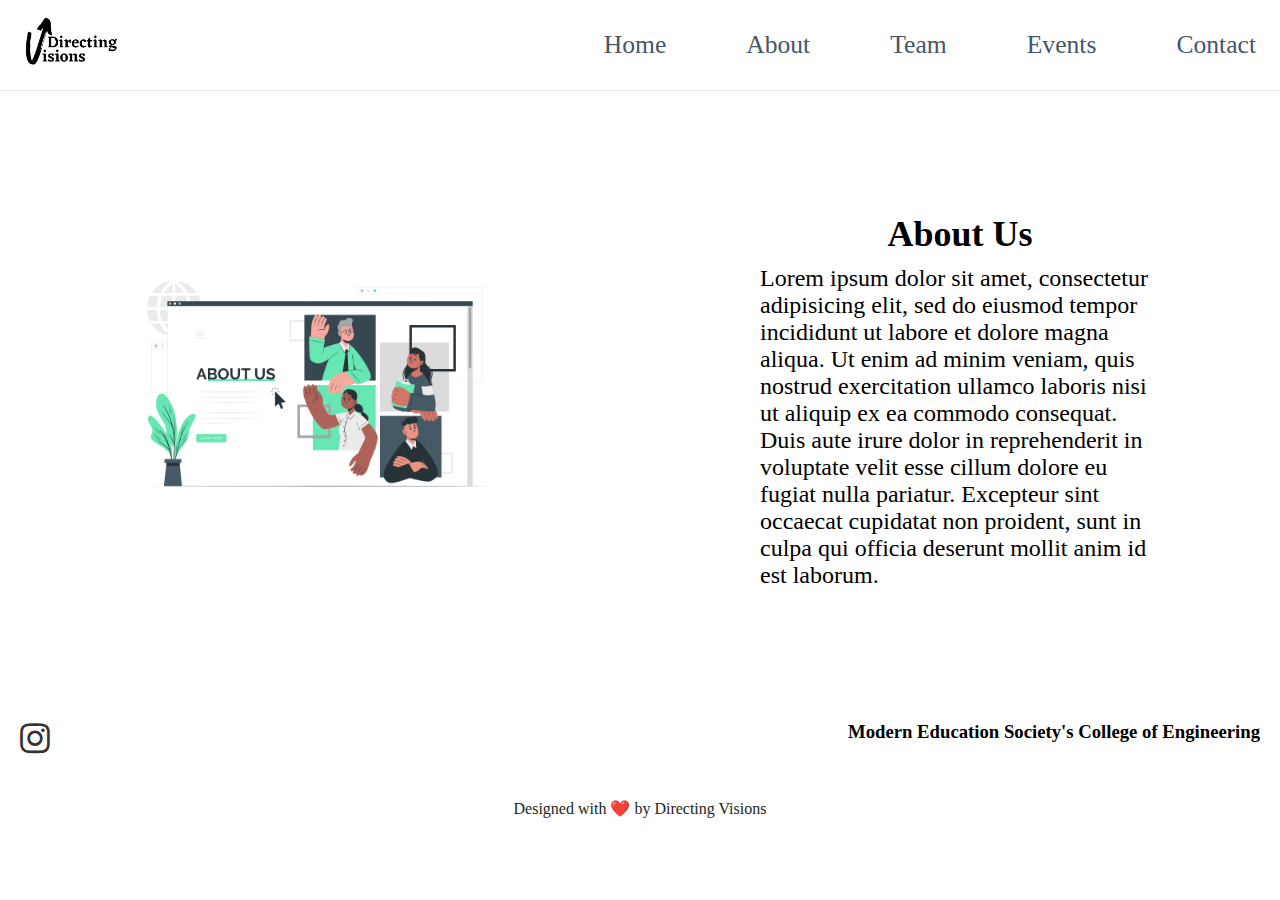
<file: about.html>
<!DOCTYPE html>
<html lang="en" dir="ltr">

<head>
  <meta charset="utf-8">
  <meta name="viewport" content="width=device-width, initial-scale=1.0">
  <title>Directing Visions</title>
  <link rel="preconnect" href="https://fonts.googleapis.com">
  <link rel="preconnect" href="https://fonts.gstatic.com" crossorigin>
  <link href="https://fonts.googleapis.com/css2?family=Lato:wght@400;900&family=Oswald&display=swap" rel="stylesheet">
  <link rel="stylesheet" href="https://cdnjs.cloudflare.com/ajax/libs/font-awesome/5.15.4/css/all.min.css" integrity="sha512-1ycn6IcaQQ40/MKBW2W4Rhis/DbILU74C1vSrLJxCq57o941Ym01SwNsOMqvEBFlcgUa6xLiPY/NS5R+E6ztJQ==" crossorigin="anonymous"
    referrerpolicy="no-referrer" />
  <link rel="stylesheet" href="css/master.css">
  <!-- <link rel="stylesheet" href="css/about.css"> -->
</head>

<body>
  <!-- Navbar Start -->
  <header class="header">
    <nav class="navbar">
      <a href="#" class="nav-logo"><img height=50px src='images/logo.png' /></a>
      <ul class="nav-menu">
        <li class="nav-item">
          <a href="index.html" class="nav-link">Home</a>
        </li>
        <li class="nav-item">
          <a href="about.html" class="nav-link">About</a>
        </li>
        <li class="nav-item">
          <a href="team.html" class="nav-link">Team</a>
        </li>
        <li class="nav-item">
          <a href="events.html" class="nav-link">Events</a>
        </li>
        <li class="nav-item">
          <a href="contact.html" class="nav-link">Contact</a>
        </li>
      </ul>
      <div class="hamburger">
        <span class="bar"></span>
        <span class="bar"></span>
        <span class="bar"></span>
      </div>
    </nav>
  </header>
  <!-- Navbar End -->
  <!-- about section -->
  <section id="about">
    <div class="core-container">
      <div class="about-container">
        <img class='img-vector' src="images/about.png" alt="">
      </div>
      <div class="about-container">
        <h2 class='our-team'>About Us</h2>
        <p>Lorem ipsum dolor sit amet, consectetur adipisicing elit, sed do eiusmod tempor incididunt ut labore et dolore magna aliqua. Ut enim ad minim veniam, quis nostrud exercitation ullamco laboris nisi ut aliquip ex ea commodo consequat. Duis
          aute irure dolor in reprehenderit in voluptate velit esse cillum dolore eu fugiat nulla pariatur. Excepteur sint occaecat cupidatat non proident, sunt in culpa qui officia deserunt mollit anim id est laborum.</p>
      </div>

    </div>
  </section>

  <footer class='footer'>
    <div class="foo-container">
      <div class="socials-links">
        <ul>
          <li><a href="https://www.instagram.com/directing_visions/"><i class='fab fa-instagram'></i></a></li>
        </ul>
      </div>
      <div class="college">
        <h3><a href="http://mescoepune.org">Modern Education Society's College of Engineering</a></h3>
      </div>
    </div>
    <div class="credits">
      <p>Designed with &#10084;&#65039; by Directing Visions </p>
    </div>
  </footer>
</body>
<script type="text/javascript" src='js/main.js'>

</script>

</html>
</file>
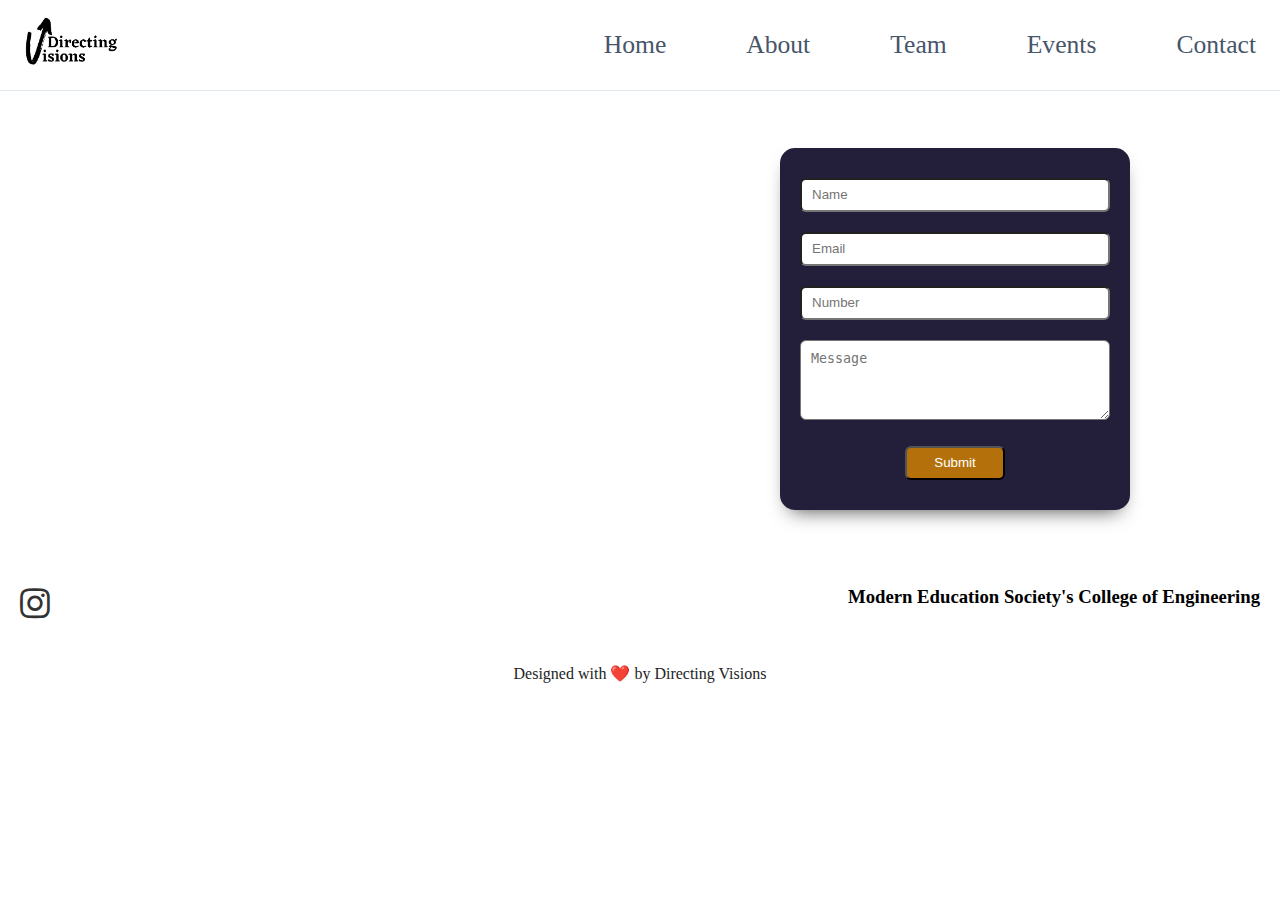
<file: contact.html>
<!DOCTYPE html>
<html lang="en" dir="ltr">

<head>
  <meta charset="utf-8">
  <meta name="viewport" content="width=device-width, initial-scale=1.0">
  <title>Directing Visions</title>
  <link rel="preconnect" href="https://fonts.googleapis.com">
  <link rel="preconnect" href="https://fonts.gstatic.com" crossorigin>
  <link href="https://fonts.googleapis.com/css2?family=Lato:wght@400;900&family=Oswald&display=swap" rel="stylesheet">
  <link rel="stylesheet" href="https://cdnjs.cloudflare.com/ajax/libs/font-awesome/5.15.4/css/all.min.css" integrity="sha512-1ycn6IcaQQ40/MKBW2W4Rhis/DbILU74C1vSrLJxCq57o941Ym01SwNsOMqvEBFlcgUa6xLiPY/NS5R+E6ztJQ==" crossorigin="anonymous"
    referrerpolicy="no-referrer" />
  <link rel="stylesheet" href="css/master.css">
</head>

<body>
  <!-- Navbar Start -->
  <header class="header">
    <nav class="navbar">
      <a href="#" class="nav-logo"><img height=50px src='images/logo.png' /></a>
      <ul class="nav-menu">
        <li class="nav-item">
          <a href="index.html" class="nav-link">Home</a>
        </li>
        <li class="nav-item">
          <a href="about.html" class="nav-link">About</a>
        </li>
        <li class="nav-item">
          <a href="team.html" class="nav-link">Team</a>
        </li>
        <li class="nav-item">
          <a href="events.html" class="nav-link">Events</a>
        </li>
        <li class="nav-item">
          <a href="contact.html" class="nav-link">Contact</a>
        </li>
      </ul>
      <div class="hamburger">
        <span class="bar"></span>
        <span class="bar"></span>
        <span class="bar"></span>
      </div>
    </nav>
  </header>
  <!-- Navbar End -->

  <header>
    <div class="core-container">
      <div class="about-container">
        <div class="mapouter">
          <div class="gmap_canvas"><iframe class="gmap_iframe" width="100%" frameborder="0" scrolling="no" marginheight="0" marginwidth="0"
              src="https://maps.google.com/maps?width=700&amp;height=475&amp;hl=en&amp;q=mescoe&amp;t=&amp;z=14&amp;ie=UTF8&amp;iwloc=B&amp;output=embed"></iframe><a href="https://www.fnfgo.com/">FNF Online</a></div>
          <style>
            .mapouter {
              position: relative;
              text-align: right;
              width: 100%;
              height: 475px;
            }

            .gmap_canvas {
              overflow: hidden;
              background: none !important;
              width: 100%;
              height: 475px;
            }

            .gmap_iframe {
              height: 475px !important;
            }
          </style>
        </div>
      </div>
      <div class="about-container">
        <form class="card-container" action="index.html" method="post">
          <input type="text" name="Name" value="" placeholder="Name">
          <input type="email" name="Email" value="" placeholder="Email">
          <input type="number" name="Number" value="" placeholder="Number">
          <textarea name="Message" placeholder="Message"></textarea>
          <input type="submit" class='btn-submit' name="" value="Submit">
        </form>
      </div>

    </div>
  </header>

  <footer class='footer'>
    <div class="foo-container">
      <div class="socials-links">
        <ul>
          <li><a href="https://www.instagram.com/directing_visions/"><i class='fab fa-instagram'></i></a></li>
        </ul>
      </div>
      <div class="college">
        <h3><a href="http://mescoepune.org">Modern Education Society's College of Engineering</a></h3>
      </div>
    </div>
    <div class="credits">
      <p>Designed with &#10084;&#65039; by Directing Visions </p>
    </div>
  </footer>
</body>
<script type="text/javascript" src='js/main.js'>

</script>

</html>
</file>
<file: css/master.css>
:root {
  --primary-color: #333;
  --secondary-color: #444;
}

* {
  padding: 0;
  margin: 0;
  box-sizing: border-box;
}

body {
  font-family: Lato Helvita serif;
  overflow-x: hidden;
}

section {
  padding: 80px 0;
}

li {
  list-style: none;
}

img {
  width: 100%;
}

a {
  text-decoration: none;
}

/* Home Hero start */
.header {
  border-bottom: 1px solid #E2E8F0;
}

.navbar {
  display: flex;
  justify-content: space-between;
  align-items: center;
  padding: 1rem 1.5rem;
}

.hamburger {
  display: none;
}

.bar {
  display: block;
  width: 25px;
  height: 3px;
  margin: 5px auto;
  -webkit-transition: all 0.3s ease-in-out;
  transition: all 0.3s ease-in-out;
  background-color: #101010;
}

.nav-menu {
  display: flex;
  justify-content: space-between;
  align-items: center;
}

.nav-item {
  margin-left: 5rem;
}

.nav-link {
  font-size: 1.6rem;
  font-weight: 400;
  color: #475569;
}

.nav-link:hover {
  color: #482ff7;
}

.nav-logo {
  font-size: 2.1rem;
  font-weight: 500;
  color: #482ff7;
}

@media only screen and (max-width: 768px) {
  .nav-menu {
    position: fixed;
    left: -100%;
    top: 5rem;
    flex-direction: column;
    background-color: #fff;
    width: 100%;
    border-radius: 10px;
    text-align: center;
    transition: 0.3s;
    box-shadow:
      0 10px 27px rgba(0, 0, 0, 0.05);
  }

  .nav-menu.active {
    left: 0;
    z-index: 10;
  }

  .nav-item {
    margin: 2.5rem 0;
  }

  .hamburger {
    display: block;
    cursor: pointer;
  }

  .hamburger.active .bar:nth-child(2) {
    opacity: 0;
  }

  .hamburger.active .bar:nth-child(1) {
    -webkit-transform: translateY(8px) rotate(45deg);
    transform: translateY(8px) rotate(45deg);
  }

  .hamburger.active .bar:nth-child(3) {
    -webkit-transform: translateY(-8px) rotate(-45deg);
    transform: translateY(-8px) rotate(-45deg);
  }
}

/* Navbar End */
.section-showcase {
  margin: 2rem 0;
}

.content-left {
  padding: 30px;
}

.section-showcase .container {
  display: grid;
  grid-template-columns: 1fr 1fr;
  gap: 3rem;
  align-items: center;
  justify-content: center;
}

.section-showcase h1 {
  font-size: 4rem;
  color: var(--primary-color);
}

.section-showcase p {
  margin: 1rem 0;
}

.btn {
  display: inline-block;
  background-color: var(--primary-color);
  color: #fff;
  padding: 0.8rem 1.5rem;
  border: none;
  cursor: pointer;
  font-size: 1.1rem;
  border-radius: 30px;
}

.btn:hover {
  background: var(--secondary-color);
}

@media (max-width: 768px) {
  .section-showcase .container {
    grid-template-columns: 1fr;
    text-align: center;
  }

  .section-showcase .container div:first-child {
    order: 2;
  }

  .section-showcase .container div:nth-child(2) {
    order: -1;
  }

  .section-showcase h1 {
    font-size: 2rem;
  }

  .section-showcase img {
    width: 80%;
    margin: auto;
  }
}

/* Home Hero End */
/*-- Home upcoming events start --*/
.event-upcoming-events {
  padding: 20px 0;
}

.home-upcoming-events {
  min-height: 400px;
}

.announce {
  text-align: center;
  padding-bottom: 20px;
  font-size: 28px;
  font-weight: 500;
}

.front-one img {
  width: 100%;
  height: 100%;
  /* background-image: url(''); */
}

/* .front-two {
  background-image: url('https://ik.imagekit.io/dv/event/29june21.jpeg?updatedAt=1633535948867');
} */
/* .front-three {
  background-image: url('https://source.unsplash.com/featured/?hiking');
} */
.about-container {
  width: 400px;
  color: black;
  font-size: 24px;
  text-align: left;
}

.img-vector {
  width: 100%;
}

.socials-text {
  font-size: 18px;
  text-align: justify;
  padding: 5px;
}

.our-team {
  color: black;
  text-align: center;
  padding: 10px;
}

.core-container {
  display: flex;
  align-items: center;
  justify-content: space-around;
  flex-direction: row;
  flex-wrap: wrap;
  min-height: 50vh;
  margin: 0;
}

.card-container {
  background-color: #231E39;
  border-radius: 15px;
  box-shadow: 0px 10px 20px -10px rgba(0, 0, 0, 0.75);
  color: #B3B8CD;
  padding-top: 30px;
  position: relative;
  width: 350px;
  max-width: 100%;
  text-align: center;
  padding: 20px;
  margin: 20px;
}

.container {
  display: flex;
  -webkit-display: box;
  -moz-display: box;
  -ms-display: flexbox;
  -webkit-display: flex;
  flex-wrap: wrap;
  padding: 0;
  margin: 0;
}

.cards {
  display: flex;
  padding: 1rem;
  margin-bottom: 2rem;
  width: 100%;
}

@media (min-width: 40rem) {
  .cards {
    width: 50%;
  }
}

@media (min-width: 56rem) {
  .cards {
    width: 33.3%;
  }
}

.cards .card-item {
  display: flex;
  flex-direction: column;
  background-color: #fff;
  width: 100%;
  border-radius: 6px;
  box-shadow: 0 20px 40px -14px rgba(0, 0, 0, 0.25);
  overflow: hidden;
  transition: transform 0.5s;
  -webkit-transition: transform 0.5s;
}

.cards .card-item:hover {
  cursor: pointer;
  transform: scale(1.1);
  -webkit-transform: scale(1.1);
}

.cards .card-item:hover .card-image {
  opacity: 1;
}

.cards .card-info {
  display: flex;
  flex: 1 1 auto;
  flex-direction: column;
  padding: 1rem;
  line-height: 1.5em;
}

.cards .card-title {
  font-size: 25px;
  line-height: 1.1em;
  color: #32325d;
  margin-bottom: 0.2em;
}

.cards .card-image {
  height: 300px;
  overflow: hidden;
  background-size: cover;
  background-position: center;
  background-repeat: no-repeat;
  border-radius: 6px 6px 0px 0px;
  opacity: 0.91;
}

.footer {
  height: 50px;
  color: #242424;
}

.footer .foo-container {
  display: flex;
  width: 100%;
  flex-wrap: wrap;
  flex-direction: row;
  justify-content: space-between;
  align-items: auto;
  align-content: start;
}

.socials-links li {
  display: inline-flex;
  justify-content: space-around;
  padding: 20px;
  font-size: 34px;
}

.no-event {
  font-weight: 400;
  text-align: center;
  padding: 20px;
}

.college {
  padding: 20px;
  color: #000;
}

.college a {
  color: #000;
}

.socials-links li a {
  color: var(--primary-color);
}

.credits {
  text-align: center;
  padding: 20px;
}

form input, form textarea {
  width: 100%;
  height: 34px;
  padding: 10px;
  margin: 10px 0;
  border-radius: 6px;
}

form textarea {
  height: 80px;
}

.btn-submit {
  width: 100px;
  padding: 0;
  border-radius: 6px;
  background-color: #b4710b;
  color: #fff;
}
</file>
<file: css/about.css>
* {
  padding: 0;
  margin: 0;
  box-sizing: border-box;
}

body {
  font-family: Lato Helvita serif;
}
.container {
  max-width: 1600px;
  width: 80%;
  margin: auto;
}
.btn {
  display: inline-block;
  padding: 1em 2.5em;
  text-decoration: none;
  border-radius: 50px;
  cursor: pointer;
  outline: none;
  margin-top: 1em;
  text-transform: uppercase;
  font-weight: 500;
  background-color: #009688;
  color: #fff;
}
a {
  text-decoration: none;
  color: #fff;
}

#about {
  padding: 50px 0px;
}
.about-wrapper {
  display: flex;
  flex-wrap: wrap;
}
#about h1 {
  font-size: 3rem;
}
#about h3 {
  font-size: 1.5rem;
  font-weight: 400;
}

#about p {
  font-size: 1.25rem;
  color: rgb(122, 121, 106);
  padding-top: 3px;
}
.about-img {
  flex: 1 1 400px;
  padding: 20px;
  transform: translateX(150%);
  animation: about-img-animation 1s ease-in-out forwards;
}
@keyframes about-img-animation {
  100% {
    transform: translate(0);
  }
}
.about-text {
  flex: 1 1 400px;
  padding: 20px;
  transform: translateX(-150%);
  animation: about-text-animation 1s ease-in-out forwards;
}
@keyframes about-text-animation {
  100% {
    transform: translate(0);
  }
}
.about-img img {
  display: block;
  height: auto;
  max-width: 100%;
  margin: auto;
}
</file>
